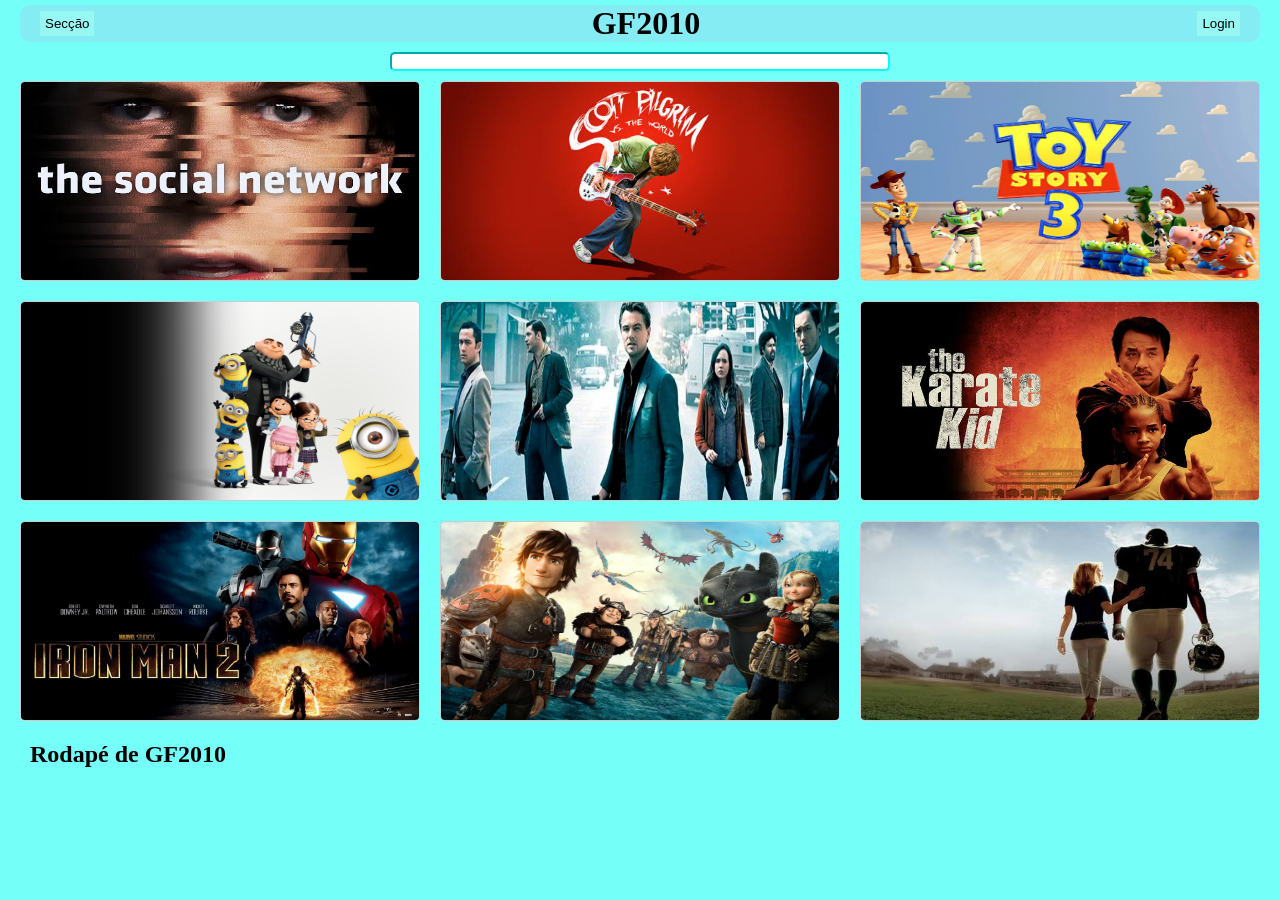
<file: index.html>
<!DOCTYPE html>
<html lang="pt-br">
<head>
    <meta charset="UTF-8">
    <meta name="viewport" content="width=device-width, initial-scale=1.0">
    <title>Galeria de filme </title>
    <link rel="stylesheet" href="style.css">
</head>
<body>
    <div class="container">
    <header>
        <div class="inicio">
            <button>Secção</button>
            <h1>GF2010</h1>


<button id="myBtn">Login</button>


<div id="myModal" class="modal">

  
  <div class="modal-content">
      <form class="botão">
      <label for="correo">Correo</label>
      <input type="email" id="correo"><br><br>

      <label for="clave">Contraseña</label>
      <input type="password" id="clave"><br><br>

      <button type="submit" class="btn-enviar">Entrar</button>
    </form>

   
  </div>

</div>
        
        
        <script>
// Get the modal
var modal = document.getElementById("myModal");

// Get the button that opens the modal
var btn = document.getElementById("myBtn");

// Get the <span> element that closes the modal
var span = document.getElementsByClassName("close")[0];

// When the user clicks the button, open the modal 
btn.onclick = function() {
  modal.style.display = "block";
}

// When the user clicks on <span> (x), close the modal
span.onclick = function() {
  modal.style.display = "none";
}

// When the user clicks anywhere outside of the modal, close it
window.onclick = function(event) {
  if (event.target == modal) {
    modal.style.display = "none";
  }
}
</script>

</body>
</html>

        </div>
    </header>
    <div class="pesquisa">
       <input type="text">
    </div>
    <section class="galeria">
        <img src="/Imgens/1.jpg" alt="Poster de the social network ">
        <img src="/Imgens/2.jpg" alt="Poster de the social network ">
        <img src="/Imgens/3.jpg" alt="Poster de the social network ">
        <img src="/Imgens/4.jpg" alt="Poster de the social network ">
        <img src="/Imgens/5.jpg" alt="Poster de the social network ">
        <img src="/Imgens/6.jpg" alt="Poster de the social network ">
        <img src="/Imgens/7.jpg" alt="Poster de the social network ">
        <img src="/Imgens/8.jpg" alt="Poster de the social network ">
        <img src="/Imgens/9.jpg" alt="Poster de the social network ">
    </section>
   <div class="rodape">
    <footer>
        <h2>Rodapé de GF2010</h2>
    </footer>
    </div>
    
</div>
</body>
</html>
</file>
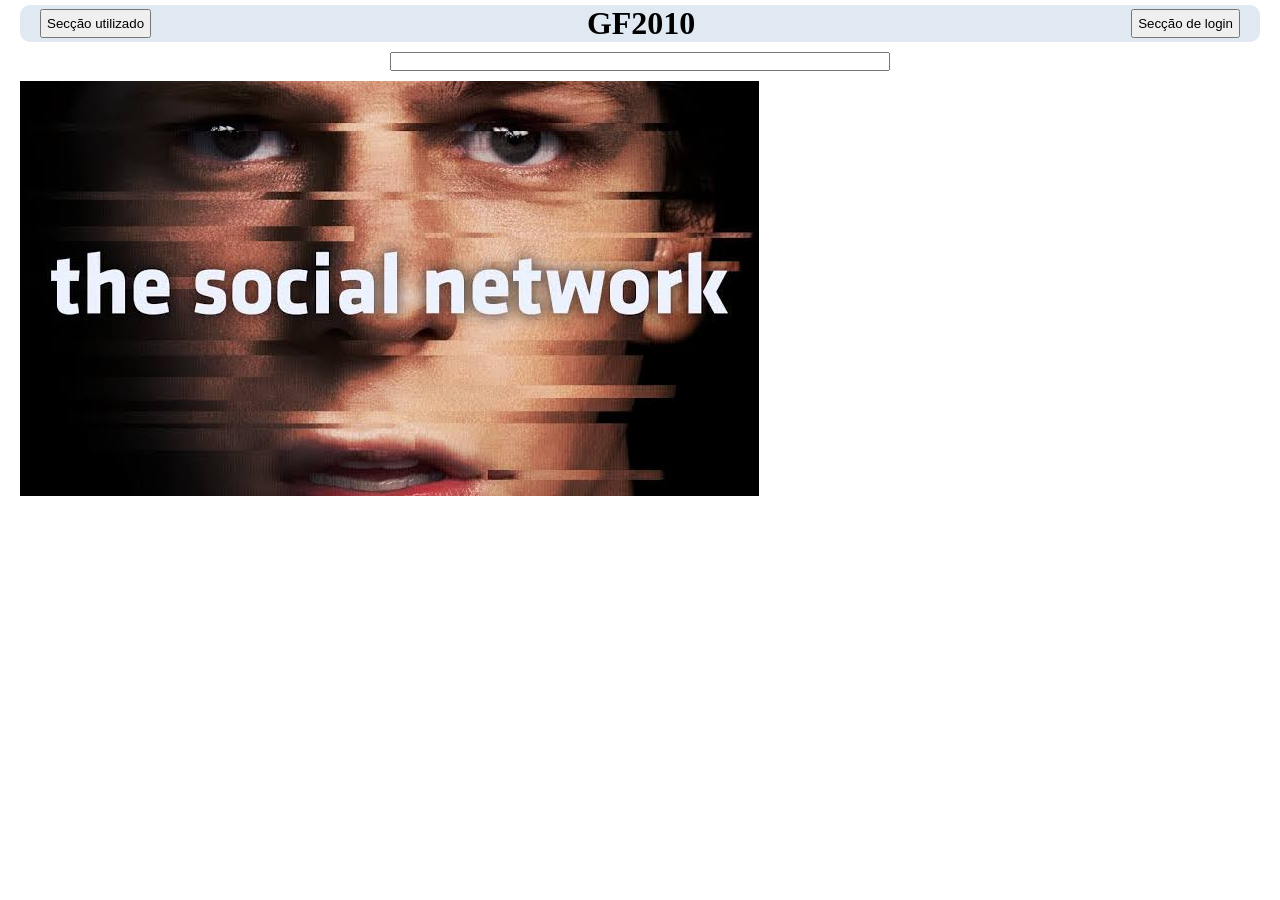
<file: Pagina de Galeria/index.html>
<!DOCTYPE html>
<html lang="pt-br">
<head>
    <meta charset="UTF-8">
    <meta name="viewport" content="width=device-width, initial-scale=1.0">
    <title>Galeria de filme </title>
    <link rel="stylesheet" href="style.css">
</head>
<body>
    <div class="container">
    <header>
        <div class="inicio">
            <button>Secção utilizado</button>
            <h1>GF2010</h1>
            <button>Secção de login</button>
        </div>
    </header>
    <div class="pesquisa">
       <input type="text">
    </div>
    <div class="poster">
        <img src="/Imgens/1.jpg" alt="Poster de the social network ">
    </div>
</div>
</body>
</html>
</file>
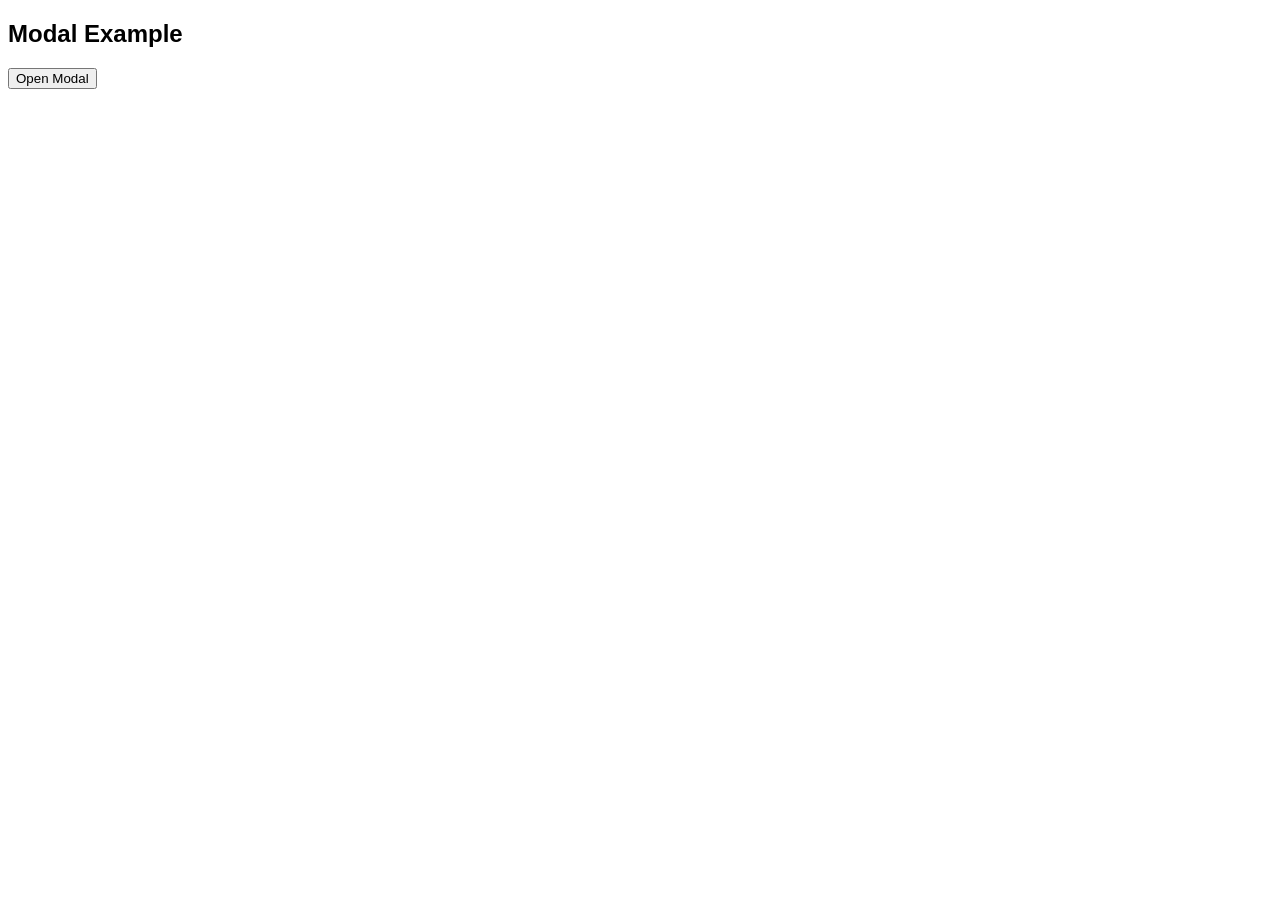
<file: teste.html>
<!DOCTYPE html>
<html>
<head>
<meta name="viewport" content="width=device-width, initial-scale=1">
<style>
body {font-family: Arial, Helvetica, sans-serif;}

/* The Modal (background) */
.modal {
  display: none; /* Hidden by default */
  position: fixed; /* Stay in place */
  z-index: 1; /* Sit on top */
  padding-top: 100px; /* Location of the box */
  left: 0;
  top: 0;
  width: 100%; /* Full width */
  height: 100%; /* Full height */
  overflow: auto; /* Enable scroll if needed */
  background-color: rgb(0,0,0); /* Fallback color */
  background-color: rgba(0,0,0,0.4); /* Black w/ opacity */
}

/* Modal Content */
.modal-content {
  background-color: #fefefe;
  margin: auto;
  padding: 20px;
  border: 1px solid #888;
  width: 80%;
}

/* The Close Button */
.close {
  color: #aaaaaa;
  float: right;
  font-size: 28px;
  font-weight: bold;
}

.close:hover,
.close:focus {
  color: #000;
  text-decoration: none;
  cursor: pointer;
}
</style>
</head>
<body>

<h2>Modal Example</h2>

<!-- Trigger/Open The Modal -->
<button id="myBtn">Open Modal</button>

<!-- The Modal -->
<div id="myModal" class="modal">

  <!-- Modal content -->
  <div class="modal-content">
    <span class="close">&times;</span>
    <p>Some text in the Modal..</p>
  </div>

</div>

<script>
// Get the modal
var modal = document.getElementById("myModal");

// Get the button that opens the modal
var btn = document.getElementById("myBtn");

// Get the <span> element that closes the modal
var span = document.getElementsByClassName("close")[0];

// When the user clicks the button, open the modal 
btn.onclick = function() {
  modal.style.display = "block";
}

// When the user clicks on <span> (x), close the modal
span.onclick = function() {
  modal.style.display = "none";
}

// When the user clicks anywhere outside of the modal, close it
window.onclick = function(event) {
  if (event.target == modal) {
    modal.style.display = "none";
  }
}
</script>

</body>
</html>
</file>
<file: style.css>
*{
    margin: 0;
    padding: 0;
    box-sizing: border-box;
}
body{
  background-color: #74fff8;
}
.container{
    margin: 0 20px;
    padding-top: 5px;
}
.inicio{
  align-items: center;
  display: flex;
  justify-content: space-between;
  background-color: rgb(133, 236, 243);
  margin: 20 20px;
  padding: 0 20px;
  border-radius: 10px;

}
.inicio button{
  padding: 5px 5px;    
  background-color: #97f7f2;
  border: none; 
}
.inicio header button{
  border: none;
}
.pesquisa{
  align-items: center;
  display: flex;
  justify-content: center;
  padding-top: 10px;
}
.pesquisa input{
  width: 500px;
  border-color: aqua;
  border-radius: 5px;
}
.galeria{
  padding-top: 10px;
  gap: 20px;
  display: grid;
  grid-template-columns: repeat(3,1fr);
}
.galeria img{
  width: 100%;
  height: 200px;
  border: 1px solid #ccc;
  border-radius: 5px;
}
.rodape{
  align-items: center;
  justify-items: center;
  padding: 20px 20px 20px 10px;
}

/* The Modal (background) */
.modal {
  display: none; /* Hidden by default */
  position: fixed; /* Stay in place */
  z-index: 1; /* Sit on top */
  left: 0;
  top: 0;
  width: 50%; /* Full width */
  height: 50%; /* Full height */
  overflow: auto; /* Enable scroll if needed */
  background-color: rgb(0, 0, 0); /* Fallback color */
  background-color: rgba(0,0,0,0.4); /* Black w/ opacity */
  
}

/* Modal Content/Box */
.modal-content {
  display: flex;
  background-color: #11dfcd;
  margin: 15% auto; /* 15% from the top and centered */
  padding: 20px;
  border: 1px solid #c5a9a9;
  width: 80%; /* Could be more or less, depending on screen size */
}

/* The Close Button */
.close {
  color: #aaa;
  float: right;
  font-size: 28px;
  font-weight: bold;
}

.close:hover,
.close:focus {
  color: black;
  text-decoration: none;
  cursor: pointer;
}
.btn-enviar{
  font-family:'Lucida Sans';
  align-items: center;
  color: #000000;
  border-radius: 10px;
}
.botão{
  justify-content: center;
  display: flex;
  align-items: center;
}
</file>
<file: Pagina de Galeria/style.css>
*{
    margin: 0;
    padding: 0;
    box-sizing: border-box;
}
.container{
    margin: 0 20px;
    padding-top: 5px;
}
.inicio{
  align-items: center;
  display: flex;
  justify-content: space-between;
  background-color: rgb(224, 233, 241);
  margin: 20 20px;
  padding: 0 20px;
  border-radius: 10px;

}
.inicio button{
  padding: 5px 5px;     
}
.pesquisa{
  align-items: center;
  display: flex;
  justify-content: center;
  padding-top: 10px;
}
.pesquisa input{
  width: 500px;
}
.poster{
    padding-top: 10px;
    display: grid;
}
.poster image{
    width: 50%;
    
}
</file>
